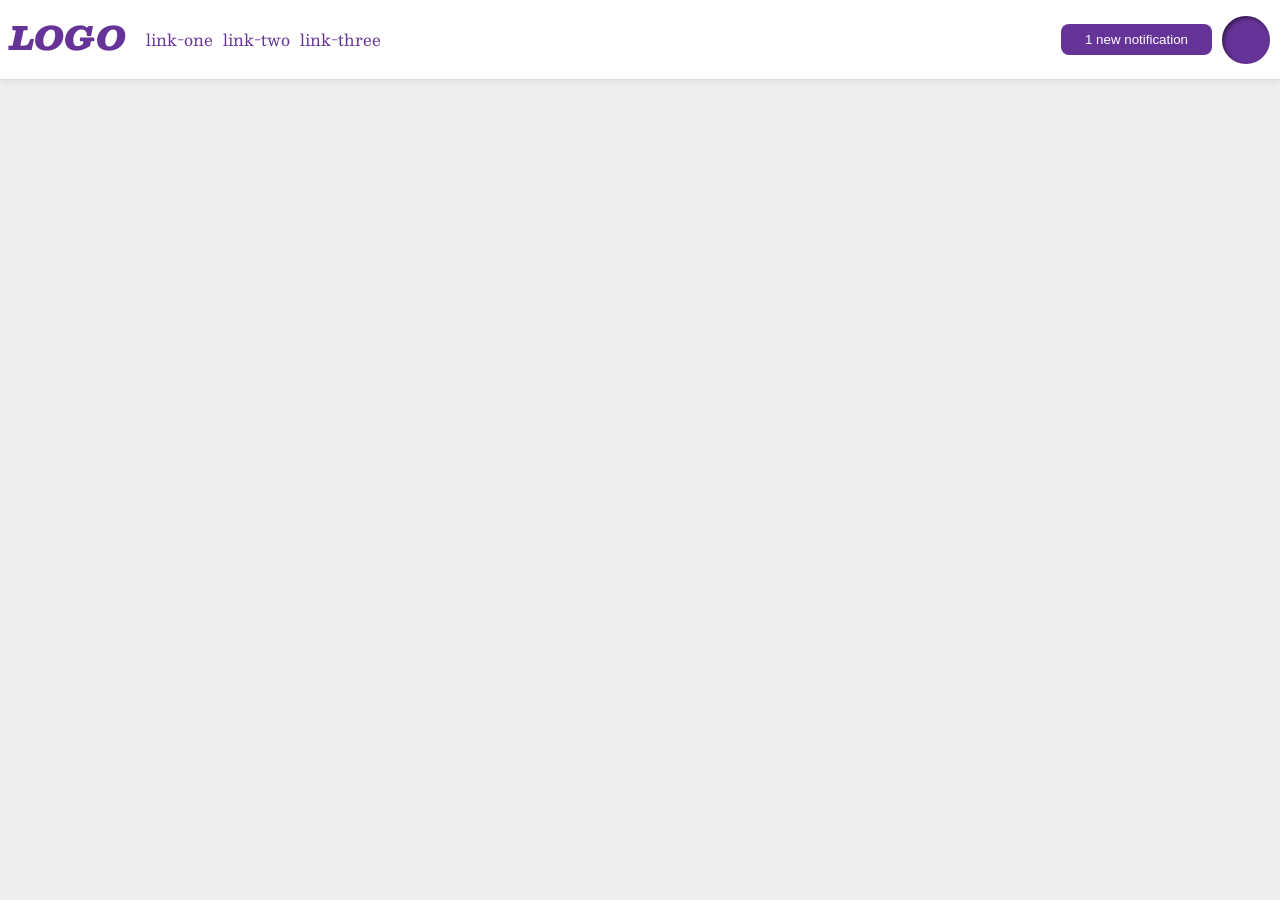
<file: foundations/flex/03-flex-header-2/index.html>
<!DOCTYPE html>
<html lang="en">
  <head>
    <meta charset="UTF-8">
    <meta http-equiv="X-UA-Compatible" content="IE=edge">
    <meta name="viewport" content="width=device-width, initial-scale=1.0">
    <title>Flex Header 2</title>
    <link rel="stylesheet" href="style.css">
  </head>
  <body>
    <div class="header">
      <div class="left-side">
        <div class="logo">
          LOGO
        </div>
        <ul class="links">
          <li><a href="https://google.com">link-one</a></li>
          <li><a href="https://google.com">link-two</a></li>
          <li><a href="https://google.com">link-three</a></li>
        </ul>
      </div>
      <div class="right-side">
        <button class="notifications">
          1 new notification
        </button>
        <div class="profile-image"></div>
      </div>
    </div>
  </body>
</html>
</file>
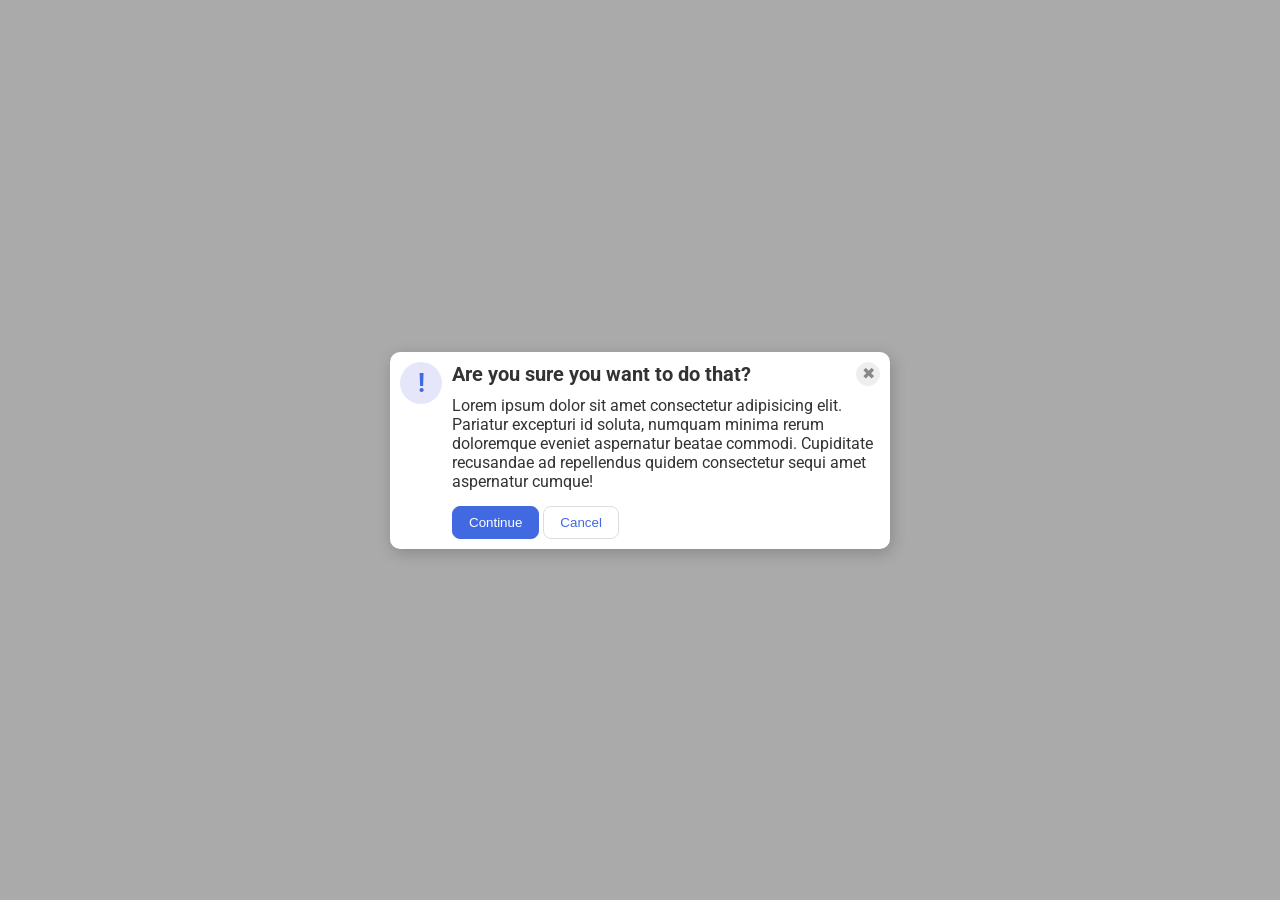
<file: foundations/flex/05-flex-modal/index.html>
<!DOCTYPE html>
<html lang="en">
  <head>
    <meta charset="UTF-8">
    <meta http-equiv="X-UA-Compatible" content="IE=edge">
    <meta name="viewport" content="width=device-width, initial-scale=1.0">
    <link rel="stylesheet" href="style.css">
    <title>Modal</title>
  </head>
  <body>
    <div class="modal">
      <div class="icon">!</div>
      <div class="not-icon">
        <div class="top">
          <div class="header">Are you sure you want to do that?</div>
          <button class="close-button">✖</button>
        </div>
        <div class="text">Lorem ipsum dolor sit amet consectetur adipisicing elit. Pariatur excepturi id soluta, numquam minima rerum doloremque eveniet aspernatur beatae commodi. Cupiditate recusandae ad repellendus quidem consectetur sequi amet aspernatur cumque!</div>
        <div class="bottom">
          <button class="continue">Continue</button>
          <button class="cancel">Cancel</button>
        </div>
      </div>
    </div>
  </body>
</html>
</file>
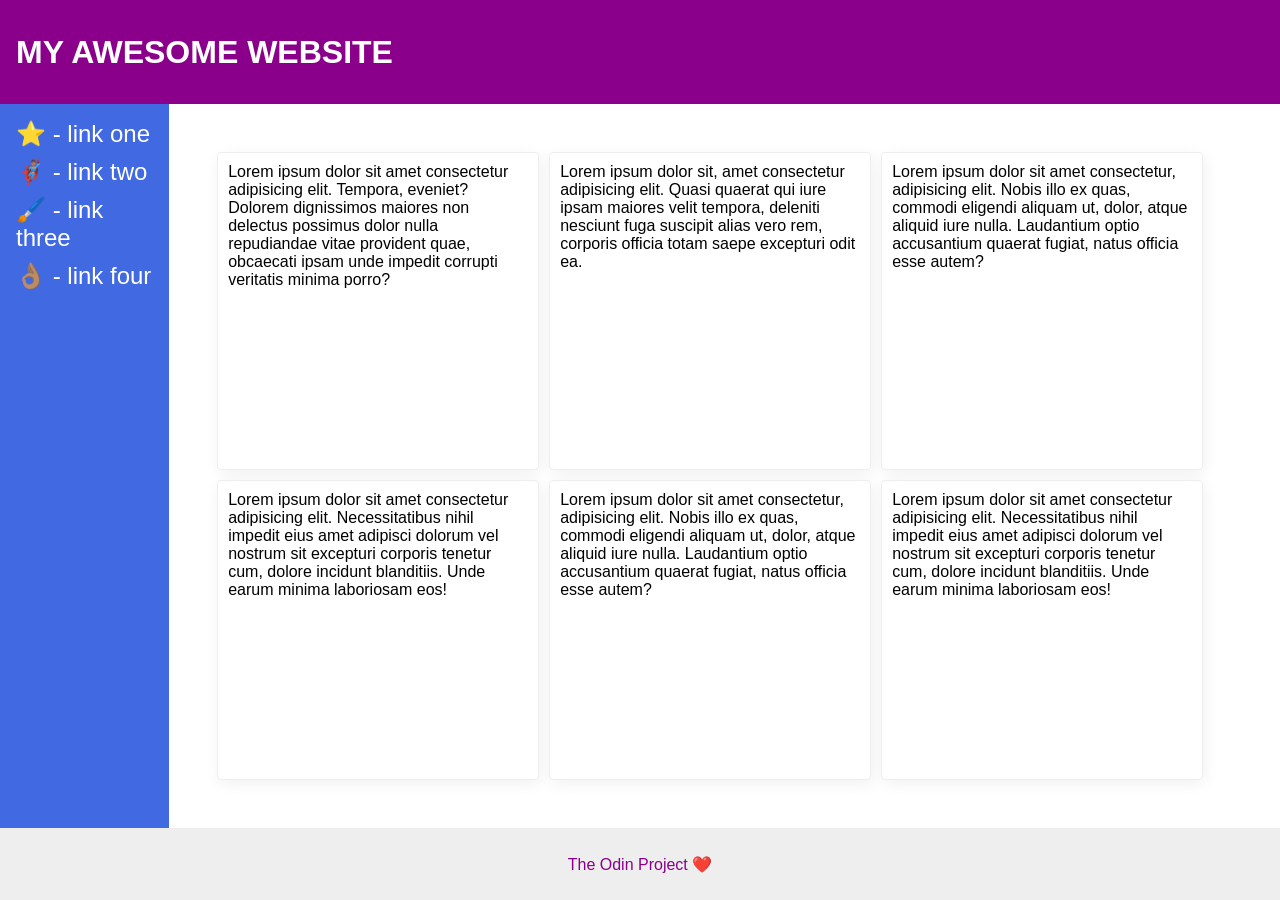
<file: foundations/flex/07-flex-layout-2/index.html>
<!DOCTYPE html>
<html lang="en">
  <head>
    <meta charset="UTF-8">
    <meta http-equiv="X-UA-Compatible" content="IE=edge">
    <meta name="viewport" content="width=device-width, initial-scale=1.0">
    <title>The Holy Grail</title>
    <link rel="stylesheet" href="style.css">
  </head>
  <body>
    <div class="header">
      MY AWESOME WEBSITE
    </div>
    
    <div class="middle">
      <div class="sidebar">
        <ul>
          <li><a href="#">⭐ - link one</a></li>
          <li><a href="#">🦸🏽‍♂️ - link two</a></li>
          <li><a href="#">🖌️ - link three</a></li>
          <li><a href="#">👌🏽 - link four</a></li>
        </ul>
      </div>

      <div class="cards">
        <div class="card">Lorem ipsum dolor sit amet consectetur adipisicing elit. Tempora, eveniet? Dolorem dignissimos maiores non delectus possimus dolor nulla repudiandae vitae provident quae, obcaecati ipsam unde impedit corrupti veritatis minima porro?</div>
        <div class="card">Lorem ipsum dolor sit, amet consectetur adipisicing elit. Quasi quaerat qui iure ipsam maiores velit tempora, deleniti nesciunt fuga suscipit alias vero rem, corporis officia totam saepe excepturi odit ea.</div>
        <div class="card">Lorem ipsum dolor sit amet consectetur, adipisicing elit. Nobis illo ex quas, commodi eligendi aliquam ut, dolor, atque aliquid iure nulla. Laudantium optio accusantium quaerat fugiat, natus officia esse autem?</div>
        <div class="card">Lorem ipsum dolor sit amet consectetur adipisicing elit. Necessitatibus nihil impedit eius amet adipisci dolorum vel nostrum sit excepturi corporis tenetur cum, dolore incidunt blanditiis. Unde earum minima laboriosam eos!</div>
        <div class="card">Lorem ipsum dolor sit amet consectetur, adipisicing elit. Nobis illo ex quas, commodi eligendi aliquam ut, dolor, atque aliquid iure nulla. Laudantium optio accusantium quaerat fugiat, natus officia esse autem?</div>
        <div class="card">Lorem ipsum dolor sit amet consectetur adipisicing elit. Necessitatibus nihil impedit eius amet adipisci dolorum vel nostrum sit excepturi corporis tenetur cum, dolore incidunt blanditiis. Unde earum minima laboriosam eos!</div>
      </div>
    </div>
    <div class="footer">
      The Odin Project ❤️
    </div>
  </body>
</html>
</file>
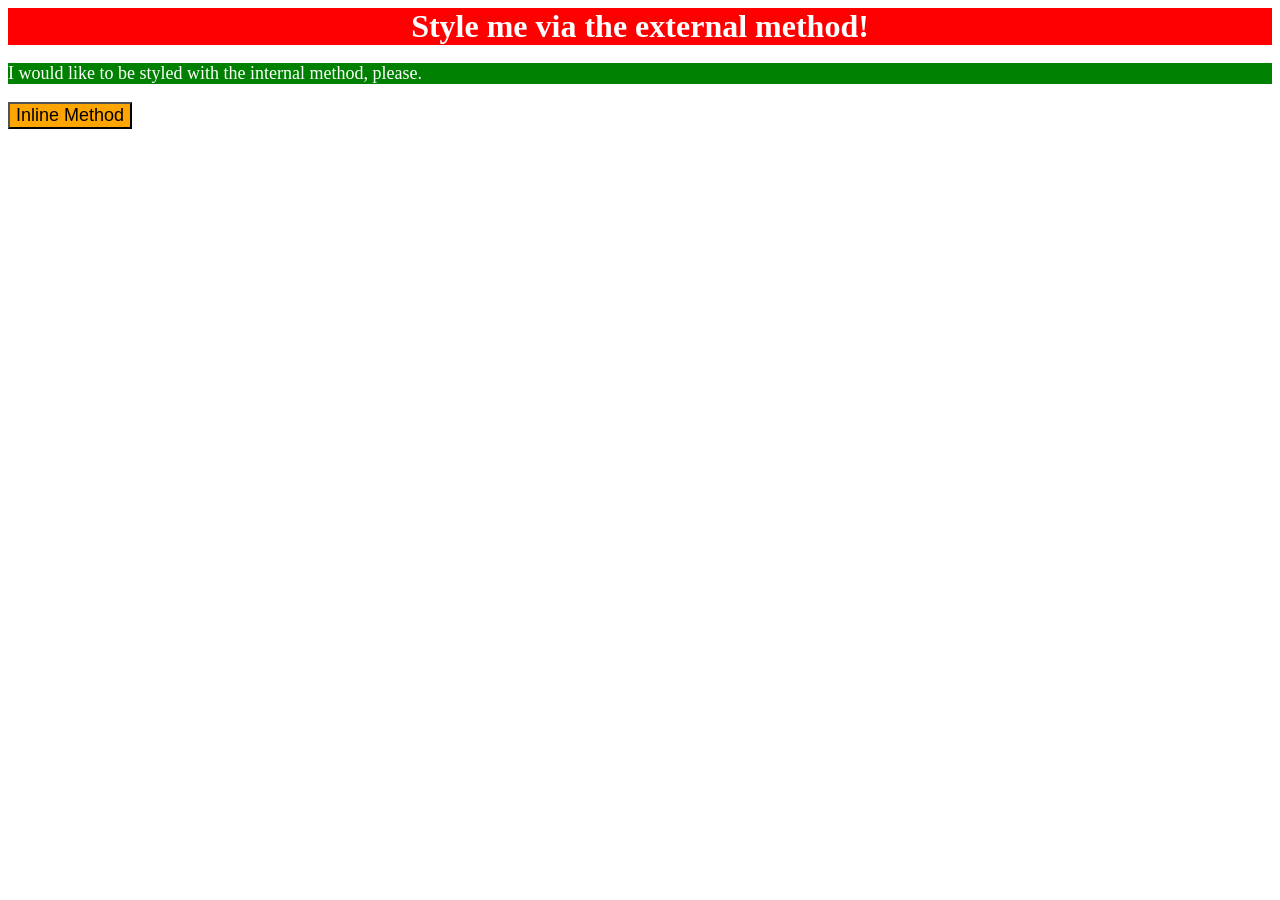
<file: foundations/intro-to-css/01-css-methods/index.html>
<!DOCTYPE html>
<html lang="en">
  <head>
    <meta charset="UTF-8">
    <meta http-equiv="X-UA-Compatible" content="IE=edge">
    <meta name="viewport" content="width=device-width, initial-scale=1.0">
    <link rel="stylesheet" href="styles.css">
    <style>
      p {
        background-color: green;
        color: white;
        font-size: 18px;
      }
    </style>
    <title>Methods for Adding CSS</title>
  </head>
  <body>
    <div>Style me via the external method!</div>
    <p>I would like to be styled with the internal method, please.</p>
    <button style="background-color: orange; font-size: 18px;">Inline Method</button>
  </body>
</html>
</file>
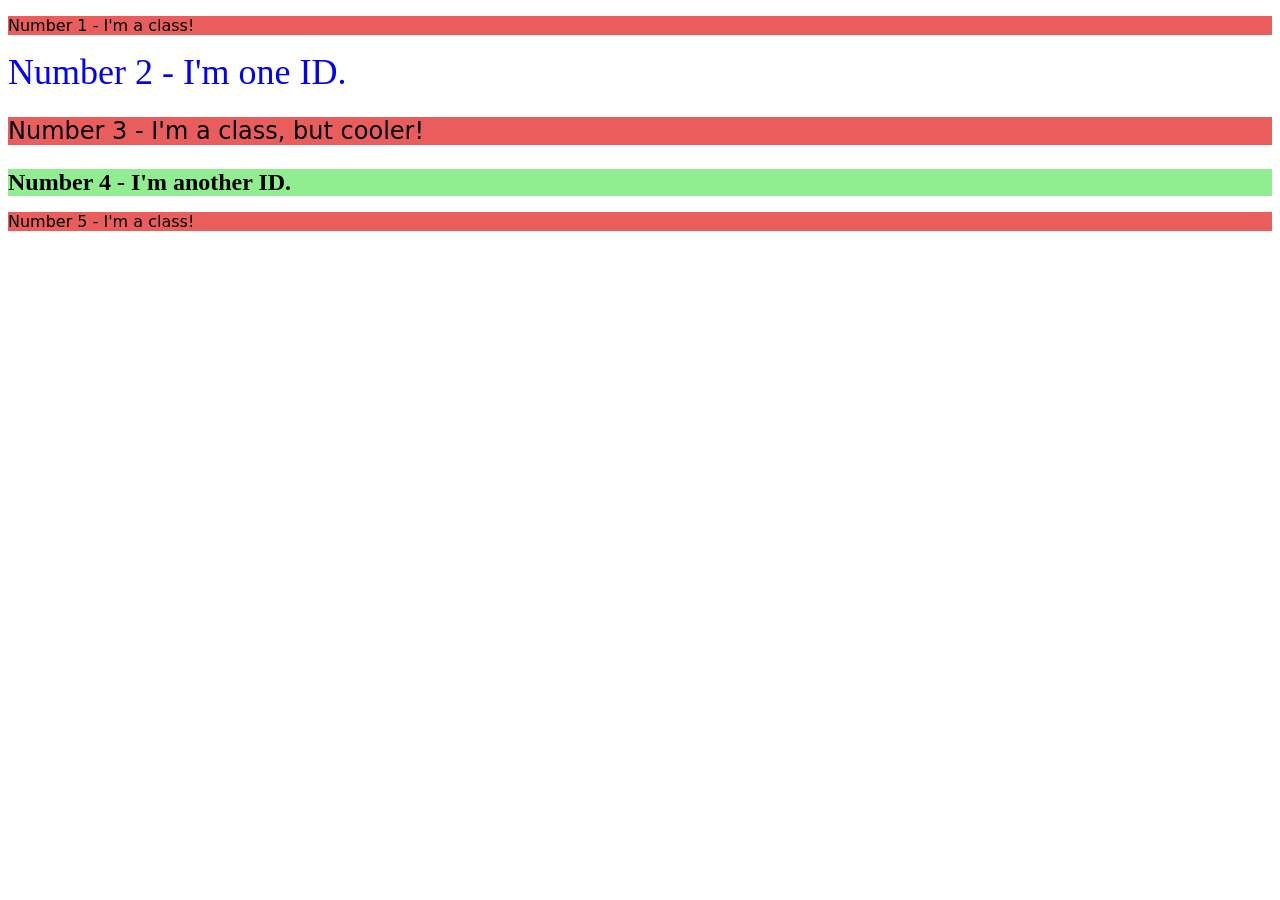
<file: foundations/intro-to-css/02-class-id-selectors/index.html>
<!DOCTYPE html>
<html lang="en">
  <head>
    <meta charset="UTF-8">
    <meta http-equiv="X-UA-Compatible" content="IE=edge">
    <meta name="viewport" content="width=device-width, initial-scale=1.0">
    <title>Class and ID Selectors</title>
    <link rel="stylesheet" href="style.css">
  </head>
  <body>
    <p class="normal-class">Number 1 - I'm a class!</p>
    <div id="first-ID">Number 2 - I'm one ID.</div>
    <p class="cool-class">Number 3 - I'm a class, but cooler!</p>
    <div id="second-ID">Number 4 - I'm another ID.</div>
    <p class="normal-class">Number 5 - I'm a class!</p>
  </body>
</html>
</file>
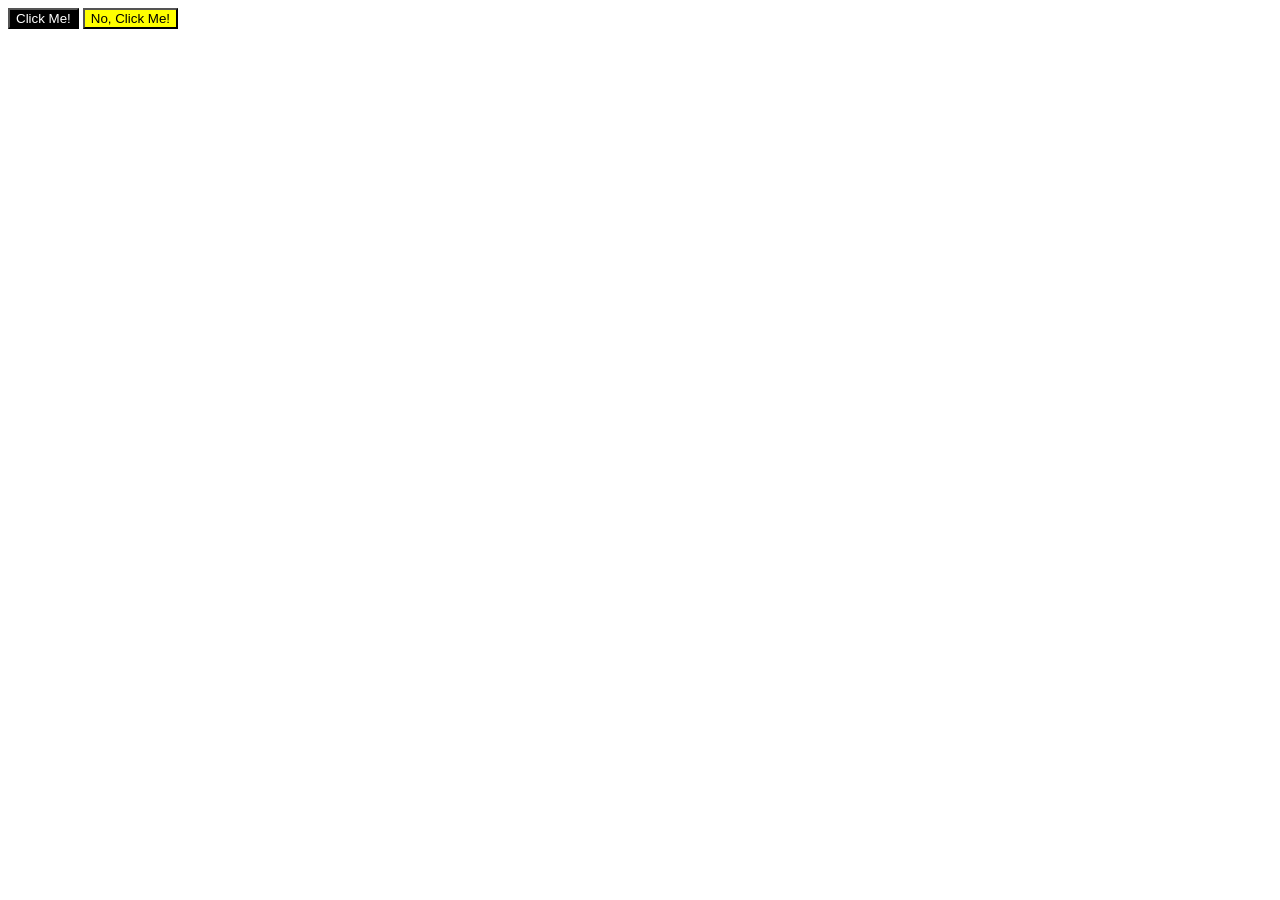
<file: foundations/intro-to-css/03-grouping-selectors/index.html>
<!DOCTYPE html>
<html lang="en">
  <head>
    <meta charset="UTF-8">
    <meta http-equiv="X-UA-Compatible" content="IE=edge">
    <meta name="viewport" content="width=device-width, initial-scale=1.0">
    <title>Grouping Selectors</title>
    <link rel="stylesheet" href="style.css">
  </head>
  <body>
    <button class="black">Click Me!</button>
    <button class="yellow">No, Click Me!</button>
  </body>
</html>
</file>
<file: foundations/flex/03-flex-header-2/style.css>
/* this is some magical font-importing.  
you'll learn about it later. */
@import url('https://fonts.googleapis.com/css2?family=Besley:ital,wght@0,400;1,900&display=swap');

body {
  margin: 0;
  background: #eee;
  font-family: Besley, serif;
}

.header {
  background: white;
  border-bottom: 1px solid #ddd;
  box-shadow: 0 0 8px rgba(0,0,0,.1);
  display: flex;
  flex: auto;
  justify-content: space-between;
}

.left-side, .right-side {
  display: flex;
  flex: auto;
  margin: 10px;
}

.left-side {
  justify-content: flex-start;
}

.right-side {
  justify-content: end;
  gap: 10px;
  align-items: center;
}

.profile-image {
  background: rebeccapurple;
  box-shadow: inset 2px 2px 4px rgba(0,0,0,.5);
  border-radius: 50%;
  width: 48px;
  height: 48px;
}

.logo {
  color: rebeccapurple;
  font-size: 32px;
  font-weight: 900;
  font-style: italic;
}

button {
  border: none;
  border-radius: 8px;
  background: rebeccapurple;
  color: white;
  padding: 8px 24px;
  /*margin: 5px 0px;*/
}

a {
  /* this removes the line under our links */
  text-decoration: none;
  color: rebeccapurple;
}

ul {
  list-style-type: none;
  display: flex;
  flex: auto;
  gap: 10px;
  padding-left: 20px;
}
</file>
<file: foundations/flex/05-flex-modal/style.css>
@import url('https://fonts.googleapis.com/css2?family=Roboto:wght@400;700&display=swap');

html, body {
  height: 100%;
}

body {
  font-family: Roboto, sans-serif;
  margin: 0;
  background: #aaa;
  color: #333;
  /* I'll give you this one for free lol */
  display: flex;
  align-items: center;
  justify-content: center;
}

.modal {
  background: white;
  width: 480px;
  border-radius: 10px;
  padding: 10px;
  box-shadow: 2px 4px 16px rgba(0,0,0,.2);
  display: flex;
  gap: 10px;
  
}

.top {
  display: flex;
  justify-content: space-between;
  align-items: center;
  font-weight: bold;
  font-size: 20px;
}

.text {
  margin-top: 10px;
  margin-bottom: 15px;
}

.icon {
  color: royalblue;
  font-size: 26px;
  font-weight: 700;
  background: lavender;
  width: 42px;
  height: 42px;
  border-radius: 50%;
  display: flex;
  align-items: center;
  justify-content: center;
  flex-shrink: 0;
}

.close-button {
  background: #eee;
  border-radius: 50%;
  color: #888;
  font-weight: 400;
  font-size: 16px;
  height: 24px;
  width: 24px;
  display: flex;
  align-items: center;
  justify-content: center;
  border: 1px solid #eee;
  padding: 0;
}

button {
  cursor: pointer;
  padding: 8px 16px;
  border-radius: 8px;
}

button.continue {
  background: royalblue;
  border: 1px solid royalblue;
  color: white;
}

button.cancel {
  background: white;
  border: 1px solid #ddd;
  color: royalblue;
}
</file>
<file: foundations/flex/07-flex-layout-2/style.css>
body {
  font-family: -apple-system, BlinkMacSystemFont, 'Segoe UI', Roboto, Oxygen, Ubuntu, Cantarell, 'Open Sans', 'Helvetica Neue', sans-serif;
  margin: 0;
  min-height: 100vh;
  display: flex;
  flex-direction: column;
  justify-content: space-between;
  flex-grow: 0;
}

.header {
  height: 72px;
  background: darkmagenta;
  color: white;
  font-size: 32px;
  font-weight: 900;
  padding: 16px;
  display: flex;
  align-items: center;
}

.middle {
  display: flex;
  flex: auto;
}

.footer {
  height: 72px;
  background: #eee;
  color: darkmagenta;
  display: flex;
  justify-content: center;
  align-items: center;
}

.sidebar {
  width: 300px;
  background: royalblue;
  box-sizing: border-box;
  display: flex;
  padding: 16px;
}

.cards {
  padding: 48px;
  display: flex;
  flex-wrap: wrap;
  gap: 10px;
}

.card {
  border: 1px solid #eee;
  box-shadow: 2px 4px 16px rgba(0,0,0,.06);
  border-radius: 4px;
  padding: 10px;
  width: 300px;
}

ul {
  list-style-type: none;
  display: flex;
  flex: auto;
  gap: 10px;
  display: flex;
  flex-direction: column;
  margin: 0;
  padding: 0;
  font-size: 24px;
}

a {
  /* this removes the line under our links */
  text-decoration: none;
  color: white;
}
</file>
<file: foundations/intro-to-css/01-css-methods/styles.css>
div {
    background-color: red;
    color: white;
    font-size: 32px;
    text-align: center;
    font-weight: bold;
}
</file>
<file: foundations/intro-to-css/02-class-id-selectors/style.css>
.normal-class, .cool-class {
    background-color: #E95D5D;
    font-family: 'Verdana', 'DejaVu Sans', 'sans-serif';
}

.cool-class {
    font-size: 24px;
}

#first-ID {
    color: #0000ff;
    font-size: 36px;
}

#second-ID {
    background-color: #90ee90;
    font-weight: bold;
    font-size: 24px;
}
</file>
<file: foundations/intro-to-css/03-grouping-selectors/style.css>
.black {
    color: white;
    background-color: black;
}

.yellow {
    background-color: yellow;
}

.black, .yellow {
    font-size: 28x;
    font-family: 'Helvetica', 'Times New Roman', 'sans-serif';
}
</file>
